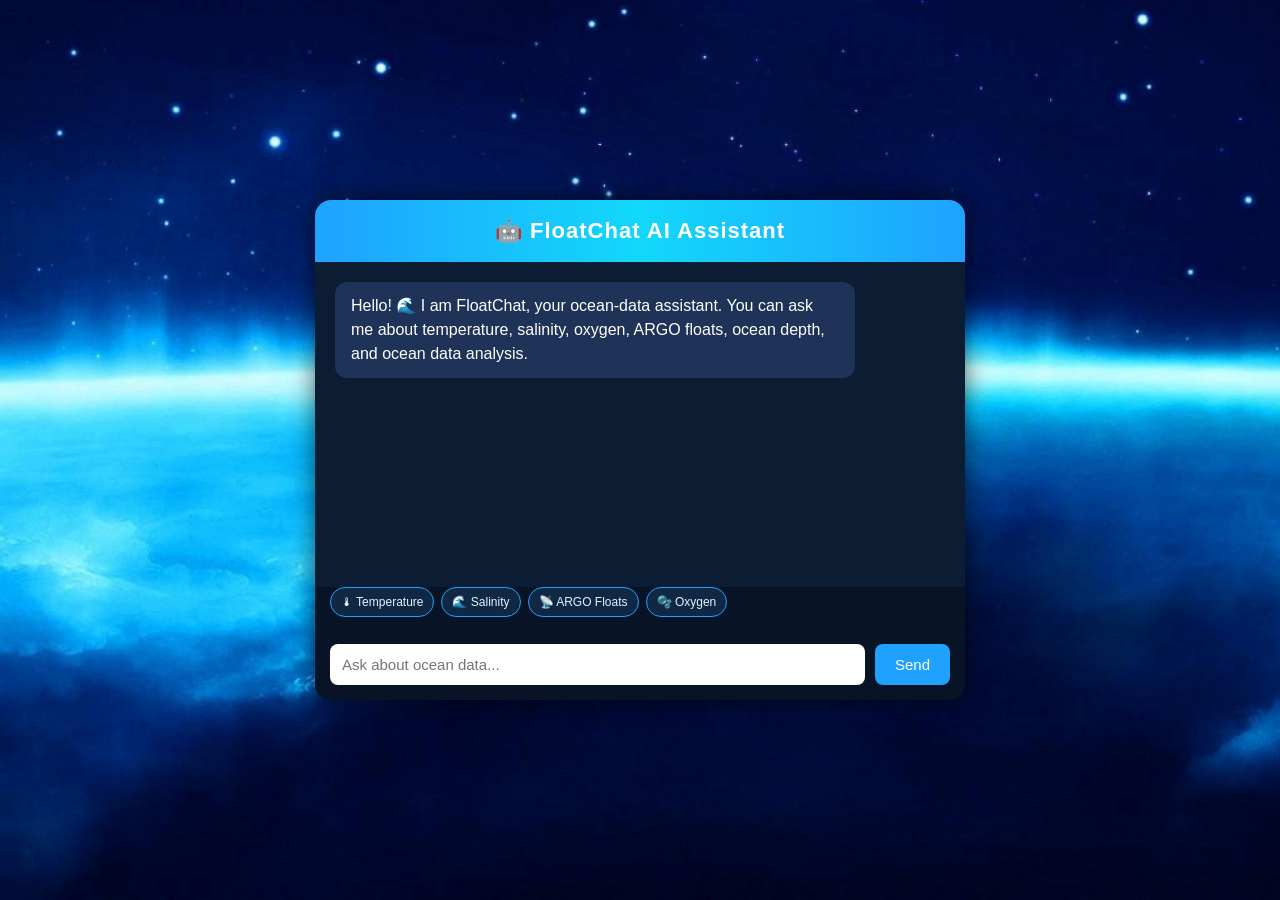
<file: chatbot.html>
<!DOCTYPE html>
<html lang="en">
<head>
<meta charset="UTF-8">
<meta name="viewport" content="width=device-width, initial-scale=1.0">
<title>FloatChat AI Chatbot</title>

<link rel="stylesheet" href="style.css">

<style>
body {
    margin: 0;
    min-height: 100vh;
    display: flex;
    justify-content: center;
    align-items: center;
    font-family: Arial, sans-serif;
    background-image:url("images/ocean-bg.jpg");
    background-size:cover;
    background-position:center;
    background-repeat:no-repeat;
}

.chat-container {
    width: 650px;
    max-width: 95%;
    height: 500px;
    max-height: 90vh;
    background: #0b1c33;
    border-radius: 16px;
    box-shadow: 0 0 25px rgba(0,0,0,0.6);
    display: flex;
    flex-direction: column;
    overflow: hidden;
}

.chat-header {
    background: linear-gradient(90deg,#1fa2ff,#12d8fa,#1fa2ff);
    padding: 18px;
    font-size: 22px;
    font-weight: bold;
    text-align: center;
    color: white;
    letter-spacing: 1px;
}

.messages {
    flex: 1;
    padding: 20px;
    overflow-y: auto;
}

.bot-msg, .user-msg {
    color: white;
    padding: 12px 16px;
    border-radius: 12px;
    margin-bottom: 12px;
    width: fit-content;
    max-width: 80%;
    overflow-wrap: anywhere;
    animation: fadeIn 0.25s ease;
    line-height: 1.5;
}

.bot-msg {
    background: #1e3357;
}

.user-msg {
    background: #0ea5e9;
    margin-left: auto;
}

.chat-input {
    display: flex;
    gap: 10px;
    padding: 15px;
    background: #081426;
}

.chat-input input {
    flex: 1;
    min-width: 0;
    padding: 12px;
    border-radius: 8px;
    border: none;
    outline: none;
    font-size: 15px;
}

.chat-input button {
    padding: 12px 20px;
    background: #1fa2ff;
    border: none;
    border-radius: 8px;
    color: white;
    font-size: 15px;
    cursor: pointer;
}

.chat-input button:hover {
    background: #0ea5e9;
}

.quick-questions {
    display: flex;
    flex-wrap: wrap;
    gap: 7px;
    padding: 0 15px 12px;
    background: #081426;
}

.quick-questions button {
    padding: 7px 10px;
    border: 1px solid #1fa2ff;
    border-radius: 15px;
    background: #102844;
    color: #dff6ff;
    cursor: pointer;
    font-size: 12px;
}

.quick-questions button:hover {
    background: #1e4770;
}

@keyframes fadeIn {
    from { opacity: 0; transform: translateY(5px); }
    to { opacity: 1; transform: translateY(0); }
}

@media (max-width: 500px) {
    .chat-container {
        height: 90vh;
    }

    .chat-header {
        font-size: 18px;
    }

    .chat-input button {
        padding: 12px;
    }
}
</style>
</head>

<body>

<div class="chat-container">

    <div class="chat-header">
        🤖 FloatChat AI Assistant
    </div>

    <div class="messages" id="chat" aria-live="polite">
        <div class="bot-msg">
            Hello! 🌊 I am FloatChat, your ocean-data assistant.
            You can ask me about temperature, salinity, oxygen,
            ARGO floats, ocean depth, and ocean data analysis.
        </div>
    </div>

    <div class="quick-questions">
        <button onclick="askQuestion('What is ocean temperature?')">
            🌡 Temperature
        </button>
        <button onclick="askQuestion('Explain salinity')">
            🌊 Salinity
        </button>
        <button onclick="askQuestion('What are ARGO floats?')">
            📡 ARGO Floats
        </button>
        <button onclick="askQuestion('Explain oxygen levels')">
            🫧 Oxygen
        </button>
    </div>

    <div class="chat-input">
        <input
            type="text"
            id="msg"
            placeholder="Ask about ocean data..."
            autocomplete="off"
            aria-label="Enter your question"
        >
        <button onclick="send()">Send</button>
    </div>

</div>

<script>


const oceanData = {
    temperature: 28.8,
    salinity: 33.5,
    activeFloats: 84,
    oxygen: 210,
    oxygenUnit: "µmol/kg",
    location: "near Mumbai"
};

// Store conversation history during the current page session.
const conversationHistory = [];


/* ---------------------------------
   1. TEXT PREPROCESSING
---------------------------------- */

function preprocessText(text) {
    return text
        .toLowerCase()
        .normalize("NFKC")
        .replace(/[^\p{L}\p{N}\s.-]/gu, " ")
        .replace(/\s+/g, " ")
        .trim();
}


/* ---------------------------------
   2. TOKENIZATION
---------------------------------- */

function tokenize(text) {
    return preprocessText(text)
        .split(/\s+/)
        .filter(Boolean);
}


/* ---------------------------------
   3. INTENT RECOGNITION
---------------------------------- */

function detectIntent(text) {
    const message = preprocessText(text);
    const tokens = tokenize(text);

    const has = (...words) =>
        words.some(word => message.includes(word));

    // Greetings
    if (
        /^(hi|hello|hey|good morning|good afternoon|good evening)\b/.test(message)
    ) {
        return "greeting";
    }

    // Help
    if (
        has("what can you do", "help me", "help", "your features")
    ) {
        return "help";
    }

    // Identity
    if (
        has("who are you", "your name", "what are you")
    ) {
        return "identity";
    }

    // Temperature
    if (
        has("temperature", "warm", "cold", "heat", "thermal")
    ) {
        return "temperature";
    }

    // Salinity
    if (
        has("salinity", "saline", "salt", "saltiness", "psu")
    ) {
        return "salinity";
    }

    // ARGO floats
    if (
        has("argo", "float", "floats", "profiling float")
    ) {
        return "floats";
    }

    // Oxygen and oxygen minimum zones
    if (
        has("oxygen", "omz", "hypoxia", "deoxygenation", "low oxygen")
    ) {
        return "oxygen";
    }

    // Depth
    if (
        has("depth", "deep", "deepest", "shallow", "meters", "metres")
    ) {
        return "depth";
    }

    // Data analysis
    if (
        has("average", "mean", "maximum", "minimum", "highest",
            "lowest", "analyze", "analysis", "trend", "compare",
            "statistics")
    ) {
        return "analysis";
    }

    // Location
    if (
        has("location", "where", "indian ocean", "arabian sea", "mumbai")
    ) {
        return "location";
    }

    // Thanks
    if (
        has("thank you", "thanks", "thankyou")
    ) {
        return "thanks";
    }

    // Farewell
    if (
        /^(bye|goodbye|see you|see you later)\b/.test(message)
    ) {
        return "farewell";
    }

    // Unknown intent
    return "unknown";
}


/* ---------------------------------
   4. ENTITY EXTRACTION
---------------------------------- */

function extractEntities(text) {
    const message = preprocessText(text);
    const entities = {};

    // Extract depth values such as 500 m or 1000 meters.
    const depthMatch = message.match(
        /(\d+(?:\.\d+)?)\s*(m|meter|meters|metre|metres)\b/
    );

    if (depthMatch) {
        entities.depth = Number(depthMatch[1]);
    }

    // Also accept phrases such as "at depth 500".
    const depthPhrase = message.match(
        /(?:depth|at)\s+(\d+(?:\.\d+)?)\b/
    );

    if (
        depthPhrase &&
        entities.depth === undefined
    ) {
        entities.depth = Number(depthPhrase[1]);
    }

    // Extract a temperature number if the user mentions degrees.
    const temperatureMatch = message.match(
        /(-?\d+(?:\.\d+)?)\s*(?:°c|celsius|degrees)/
    );

    if (temperatureMatch) {
        entities.temperature = Number(temperatureMatch[1]);
    }

    return entities;
}


/* ---------------------------------
   5. RESPONSE GENERATION
---------------------------------- */

function generateResponse(text, intentOverride = null) {
    const intent = intentOverride || detectIntent(text);
    const entities = extractEntities(text);

    let reply = "";

    switch (intent) {
        case "greeting":
            reply =
                "Hello! 👋 Welcome to FloatChat. " +
                "Ask me about ocean temperature, salinity, oxygen, " +
                "ARGO floats, depth, or ocean-data analysis.";
            break;

        case "help":
            reply =
                "I can help with these topics:\n\n" +
                "🌡 Ocean temperature\n" +
                "🌊 Salinity\n" +
                "📡 ARGO profiling floats\n" +
                "🫧 Oxygen levels and Oxygen Minimum Zones\n" +
                "📏 Ocean depth\n" +
                "📊 Basic analysis of the sample dataset\n\n" +
                "Try asking: 'What is the oxygen level at 500 meters?'";
            break;

        case "identity":
            reply =
                "I am FloatChat, a browser-based assistant designed " +
                "to answer questions about ocean observations and " +
                "ARGO float data using a lightweight NLP module.";
            break;

        case "temperature":
            reply =
                "🌡 Ocean Temperature\n\n" +
                "The demonstration temperature is " +
                oceanData.temperature + "°C " +
                oceanData.location + ".\n\n" +
                "Ocean temperature varies with location, season, " +
                "currents, and depth. This is a sample value, " +
                "not a live measurement.";
            break;

        case "salinity":
            reply =
                "🌊 Ocean Salinity\n\n" +
                "The demonstration salinity is " +
                oceanData.salinity + " PSU.\n\n" +
                "Salinity describes the concentration of dissolved " +
                "salts in seawater. It varies with evaporation, " +
                "rainfall, river input, ice formation, and currents.\n\n" +
                "This is a sample value, not a live measurement.";
            break;

        case "floats":
            reply =
                "📡 ARGO Floats\n\n" +
                "ARGO floats are autonomous instruments that collect " +
                "ocean measurements such as temperature and salinity " +
                "at different depths and transmit observations by satellite.\n\n" +
                "The demonstration count in this chatbot is " +
                oceanData.activeFloats + " active floats. It is a " +
                "placeholder, not a verified live count.";
            break;

        case "oxygen":
            reply =
                "🫧 Ocean Oxygen\n\n" +
                "The demonstration oxygen value is " +
                oceanData.oxygen + " " + oceanData.oxygenUnit + ".\n\n" +
                "Dissolved oxygen is important for marine life. " +
                "An Oxygen Minimum Zone (OMZ) is a region in the ocean " +
                "where oxygen concentrations are relatively low.\n\n" +
                "The value shown here is sample data and should not " +
                "be treated as a real-time ocean observation.";
            break;

        case "depth":
            if (entities.depth !== undefined) {
                reply = getDepthResponse(entities.depth);
            } else {
                reply =
                    "📏 Ocean Depth\n\n" +
                    "Ocean conditions change with depth. Temperature, " +
                    "salinity, pressure, and oxygen can vary through " +
                    "the water column.\n\n" +
                    "You can ask a specific question such as " +
                    "'What is the oxygen level at 500 meters?'";
            }
            break;

        case "analysis":
            reply = getDataAnalysisResponse(text);
            break;

        case "location":
            reply =
                "🌍 Ocean Location\n\n" +
                "This chatbot uses sample information referring to " +
                oceanData.location + ". It does not currently read " +
                "your location or fetch live measurements.\n\n" +
                "The Arabian Sea is part of the northern Indian Ocean " +
                "and is an important region for oceanographic research.";
            break;

        case "thanks":
            reply =
                "You're welcome! 😊 Feel free to ask another " +
                "question about ocean data.";
            break;

        case "farewell":
            reply =
                "Goodbye! 🌊 Thank you for exploring ocean data with FloatChat.";
            break;

        default:
            reply =
                "I'm not sure I understood that question.\n\n" +
                "Try asking about:\n" +
                "• Ocean temperature\n" +
                "• Salinity\n" +
                "• ARGO floats\n" +
                "• Oxygen or OMZ\n" +
                "• Ocean depth\n" +
                "• Average, maximum, or minimum values";
    }

    return {
        intent: intent,
        entities: entities,
        reply: reply
    };
}


/* ---------------------------------
   6. DEPTH-BASED SAMPLE LOOKUP
---------------------------------- */

function getDepthResponse(requestedDepth) {
    const depths = [0, 200, 500, 1000, 1500, 2000, 2500, 3000];
    const oxygenValues = [260, 210, 170, 140, 110, 85, 70, 60];

    let nearestIndex = 0;

    for (let i = 1; i < depths.length; i++) {
        if (
            Math.abs(depths[i] - requestedDepth) <
            Math.abs(depths[nearestIndex] - requestedDepth)
        ) {
            nearestIndex = i;
        }
    }

    if (requestedDepth < 0 || requestedDepth > 3000) {
        return "The sample dataset covers depths from 0 to 3000 meters. " +
            "Please enter a depth within that range.";
    }

    const nearestDepth = depths[nearestIndex];
    const oxygen = oxygenValues[nearestIndex];

    return (
        "📏 Depth-Based Oxygen Information\n\n" +
        "You asked about " + requestedDepth + " meters.\n" +
        "The nearest available sample depth is " + nearestDepth + " m.\n" +
        "Sample oxygen value: " + oxygen + " µmol/kg.\n\n" +
        "This uses the nearest recorded sample depth, not interpolation " +
        "or a live sensor reading."
    );
}


/* ---------------------------------
   7. BASIC DATA ANALYSIS
---------------------------------- */

function getDataAnalysisResponse(text) {
    const oxygenValues = [260, 210, 170, 140, 110, 85, 70, 60];

    const average = oxygenValues.reduce(
        (sum, value) => sum + value, 0
    ) / oxygenValues.length;

    const maximum = Math.max(...oxygenValues);
    const minimum = Math.min(...oxygenValues);

    const message = preprocessText(text);

    if (message.includes("average") || message.includes("mean")) {
        return "📊 Average Oxygen\n\n" +
            "The average oxygen value in the sample dataset is " +
            average.toFixed(2) + " µmol/kg.";
    }

    if (message.includes("maximum") || message.includes("highest")) {
        return "📈 Maximum Oxygen\n\n" +
            "The maximum oxygen value in the sample dataset is " +
            maximum + " µmol/kg.";
    }

    if (message.includes("minimum") || message.includes("lowest")) {
        return "📉 Minimum Oxygen\n\n" +
            "The minimum oxygen value in the sample dataset is " +
            minimum + " µmol/kg.";
    }

    return "📊 Sample Data Analysis\n\n" +
        "Number of oxygen measurements: " + oxygenValues.length + "\n" +
        "Average: " + average.toFixed(2) + " µmol/kg\n" +
        "Maximum: " + maximum + " µmol/kg\n" +
        "Minimum: " + minimum + " µmol/kg\n\n" +
        "These statistics are calculated from the demonstration values.";
}


/* ---------------------------------
   8. CHAT UI
---------------------------------- */

function addMessage(text, className) {
    const chat = document.getElementById("chat");
    const messageElement = document.createElement("div");

    messageElement.className = className;

    // textContent prevents user input from being interpreted as HTML.
    messageElement.textContent = text;

    chat.appendChild(messageElement);
    chat.scrollTop = chat.scrollHeight;
}

/* ---------------------------------
   8. OPTIONAL IN-BROWSER AI NLP
   Loads a pretrained zero-shot model on first use. No API key is needed.
   If the model cannot load (offline/network restrictions), the existing
   lightweight NLP intent detector continues to work automatically.
---------------------------------- */

let aiIntentClassifier = null;
let aiModelLoadPromise = null;
let aiModelUnavailable = false;

const AI_INTENT_LABELS = [
    "greeting or casual conversation",
    "asking for help or chatbot capabilities",
    "asking who the assistant is",
    "asking about ocean temperature or heat",
    "asking about ocean salinity or salt in seawater",
    "asking about ARGO ocean profiling floats",
    "asking about dissolved oxygen or oxygen minimum zones",
    "asking about ocean depth or conditions at a depth",
    "asking for statistics, averages, maximums, minimums, or trends in ocean data",
    "asking about an ocean location or the Arabian Sea",
    "expressing thanks",
    "saying goodbye"
];

const AI_LABEL_TO_INTENT = {
    "greeting or casual conversation": "greeting",
    "asking for help or chatbot capabilities": "help",
    "asking who the assistant is": "identity",
    "asking about ocean temperature or heat": "temperature",
    "asking about ocean salinity or salt in seawater": "salinity",
    "asking about ARGO ocean profiling floats": "floats",
    "asking about dissolved oxygen or oxygen minimum zones": "oxygen",
    "asking about ocean depth or conditions at a depth": "depth",
    "asking for statistics, averages, maximums, minimums, or trends in ocean data": "analysis",
    "asking about an ocean location or the Arabian Sea": "location",
    "expressing thanks": "thanks",
    "saying goodbye": "farewell"
};

async function getAIIntent(text) {
    if (aiModelUnavailable) return null;

    try {
        if (!aiIntentClassifier) {
            if (!aiModelLoadPromise) {
                aiModelLoadPromise = import(
                    "https://cdn.jsdelivr.net/npm/@huggingface/transformers@3.7.2"
                ).then(async (transformers) => {
                    const pipeline = transformers.pipeline;
                    return await pipeline(
                        "zero-shot-classification",
                        "Xenova/mobilebert-uncased-mnli"
                    );
                });
            }
            aiIntentClassifier = await aiModelLoadPromise;
        }

        const prediction = await aiIntentClassifier(text, AI_INTENT_LABELS, {
            multi_label: false
        });

        const label = prediction?.labels?.[0];
        const confidence = prediction?.scores?.[0] ?? 0;
        console.log("AI NLP prediction:", label, "confidence:", confidence.toFixed(3));

        // Only trust the model when its confidence is reasonable.
        if (label && confidence >= 0.40) {
            return AI_LABEL_TO_INTENT[label] || null;
        }
        return null;
    } catch (error) {
        console.warn("AI model unavailable; using local NLP rules instead.", error);
        aiModelUnavailable = true;
        return null;
    }
}

/* ---------------------------------
   9. CHAT UI
---------------------------------- */

function addMessage(text, className) {
    const chat = document.getElementById("chat");
    const messageElement = document.createElement("div");

    messageElement.className = className;
    // textContent prevents user input from being interpreted as HTML.
    messageElement.textContent = text;

    chat.appendChild(messageElement);
    chat.scrollTop = chat.scrollHeight;
    return messageElement;
}

async function send() {
    const input = document.getElementById("msg");
    const userText = input.value.trim();

    if (!userText) return;

    addMessage(userText, "user-msg");
    input.value = "";

    const loadingMessage = addMessage("Understanding your question…", "bot-msg");
    const localIntent = detectIntent(userText);
    const aiIntent = await getAIIntent(userText);

    // Keep clear keyword matches from the existing NLP, and use the AI model
    // to interpret paraphrases or questions that the keyword rules miss.
    const intentOverride = (localIntent === "unknown" && aiIntent)
        ? aiIntent
        : localIntent;
    const result = generateResponse(userText, intentOverride);

    loadingMessage.textContent = result.reply;

    conversationHistory.push({
        user: userText,
        intent: result.intent,
        entities: result.entities,
        assistant: result.reply
    });

    console.log("NLP intent:", result.intent);
    console.log("AI intent:", aiIntent || "not used / unavailable");
    console.log("Extracted entities:", result.entities);
}

function askQuestion(question) {
    document.getElementById("msg").value = question;
    send();
}

// Press Enter to send a message.
document.getElementById("msg").addEventListener("keydown", function(event) {
    if (event.key === "Enter") send();
});

function askQuestion(question) {
    document.getElementById("msg").value = question;
    send();
}

// Press Enter to send a message.
document.getElementById("msg").addEventListener("keydown", function(event) {
    if (event.key === "Enter") {
        send();
    }
});
</script>

</body>
</html>
</file>
<file: style.css>
body{
margin:0;
font-family:Segoe UI;
background:#020617;
color:white;
}


/* NAVBAR */

/* NAVBAR GLASS EFFECT */

.navbar{

display:flex;
align-items:center;
justify-content:space-between;

padding:14px 40px;

background:rgba(10,15,30,0.8);

backdrop-filter:blur(12px);

border-bottom:1px solid rgba(255,255,255,0.05);

}
.nav-btn{
padding:8px 18px;
border-radius:20px;
text-decoration:none;
color:#cbd5e1;
font-size:15px;
transition:0.3s;
display:inline-flex;
align-items:center;
gap:6px;
}

/* Hover effect */

.nav-btn:hover{
background:rgba(59,130,246,0.15);
color:white;
}

/* Active chatbot button */

.nav-btn.active{
background:linear-gradient(135deg,#3b82f6,#2563eb);
color:white;
box-shadow:0 0 12px rgba(59,130,246,0.7);
}


/* LOGO */

.logo{

display:flex;
align-items:center;
gap:12px;

}

.logo-icon{

background:linear-gradient(135deg,#0ea5e9,#2563eb);

padding:8px;

border-radius:10px;

}

.logo-icon i{

color:white;
font-size:18px;

}

.logo-text h2{

margin:0;
font-size:20px;

}

.logo-text span{

color:#38bdf8;

}

.logo-text p{

margin:0;
font-size:11px;
color:#94a3b8;

}


/* MENU */

.nav-menu{

display:flex;
list-style:none;

gap:25px;

margin:0;
padding:0;

}

.nav-menu li{

display:flex;
align-items:center;
gap:6px;

cursor:pointer;

color:#cbd5e1;

font-size:14px;

padding:6px 10px;

border-radius:20px;

transition:0.3s;

}

.nav-menu li:hover{

background:#0f172a;
color:white;

}

/* ACTIVE TAB */

.active{

background:linear-gradient(90deg,#1e3a8a,#2563eb);

color:white;

box-shadow:0 0 10px rgba(37,99,235,0.7);

}


/* RIGHT SIDE */

.nav-right{

display:flex;
align-items:center;

gap:18px;

}


/* OCEAN SELECT */

.ocean-select{

display:flex;
align-items:center;

gap:6px;

background:#0f172a;

padding:6px 14px;

border-radius:20px;

font-size:13px;

cursor:pointer;

}

.ocean-select:hover{

background:#1e293b;

}


/* ICONS */

.icon{

font-size:18px;

cursor:pointer;

position:relative;

color:#cbd5e1;

}

.icon:hover{

color:white;

}


/* NOTIFICATION BADGE */

.badge{

position:absolute;

top:-6px;
right:-8px;

background:#ef4444;

color:white;

font-size:10px;

padding:2px 6px;

border-radius:50%;

}


/* PROFILE */



/* STATS */

.stats{

display:grid;
grid-template-columns:repeat(4,1fr);
gap:20px;
padding:30px 40px;

}

.card{

display:flex;
justify-content:space-between;

background:#0f172a;

padding:20px;

border-radius:15px;

position:relative;

background-image:url("images/wave.png");

background-size:cover;

overflow:hidden;

/* glow effect */

box-shadow:
0 0 8px rgba(56,189,248,0.3),
0 0 20px rgba(56,189,248,0.25),
0 0 40px rgba(56,189,248,0.15);

transition:0.4s;

}
.card::before{

content:"";

position:absolute;

top:-2px;
left:-2px;

width:calc(100% + 4px);
height:calc(100% + 4px);

border-radius:16px;

background:linear-gradient(
120deg,
transparent,
rgba(56,189,248,0.7),
transparent
);

filter:blur(6px);

opacity:0.6;

animation:cardGlow 4s linear infinite;

z-index:-1;

}

@keyframes cardGlow{

0%{
transform:translateX(-100%);
}

100%{
transform:translateX(100%);
}

}
.card:hover{

transform:translateY(-6px) scale(1.02);

box-shadow:

0 0 15px rgba(56,189,248,0.7),
0 0 35px rgba(56,189,248,0.6),
0 0 60px rgba(56,189,248,0.4);

}

.card-img{

width:90px;

opacity:0.9;

filter:drop-shadow(0 0 10px #38bdf8);

}


/* KEEP CARD SIZE SAME */
.stats .card{
position:relative;
overflow:hidden;



}


/* IMAGE ON RIGHT SIDE HORIZONTAL */
.stats .card img{

position:absolute;

right:10px;
bottom:10px;

width:120px;   /* adjust if needed */

height:auto;

opacity:0.9;

object-fit:contain;

filter:drop-shadow(0 0 10px #38bdf8);

}
/* GRID */

.grid{

display:grid;

grid-template-columns:300px 1fr 1fr;

gap:20px;

padding:0 40px 40px;

}




/* CHART */

.chart{

background:#0f172a;

padding:20px;

border-radius:15px;

}


/* MAP */



/* INSIGHTS */

.insights{

background:#0f172a;

padding:20px;

border-radius:15px;

}


/* HEATMAP */

.heatmap{

background:#0f172a;

padding:20px;

border-radius:15px;

}

.heatmap img{

width:100%;

border-radius:10px;

}


/* ALERT PANEL */

.alerts{
background:#0f172a;
padding:20px;
border-radius:15px;
}

.alert{
padding:12px;
margin-bottom:12px;
border-radius:10px;
font-size:14px;
background:#020617;
box-shadow:0 0 10px rgba(0,0,0,0.4);
}

.alert.red{
border-left:4px solid #ef4444;
box-shadow:0 0 10px rgba(239,68,68,0.5);
}

.alert.orange{
border-left:4px solid #f97316;
box-shadow:0 0 10px rgba(249,115,22,0.5);
}

.alert.green{
border-left:4px solid #22c55e;
box-shadow:0 0 10px rgba(34,197,94,0.5);
}



/* FLOAT HEALTH */

.health{
background:#0f172a;
padding:20px;
border-radius:15px;
}

.bar{
height:8px;
background:#020617;
border-radius:10px;
margin-bottom:12px;
overflow:hidden;
}

.bar-fill{
height:100%;
background:#38bdf8;
border-radius:10px;
}

.bar-fill.warning{
background:#facc15;
}

.bar-fill.danger{
background:#ef4444;
}
</file>
